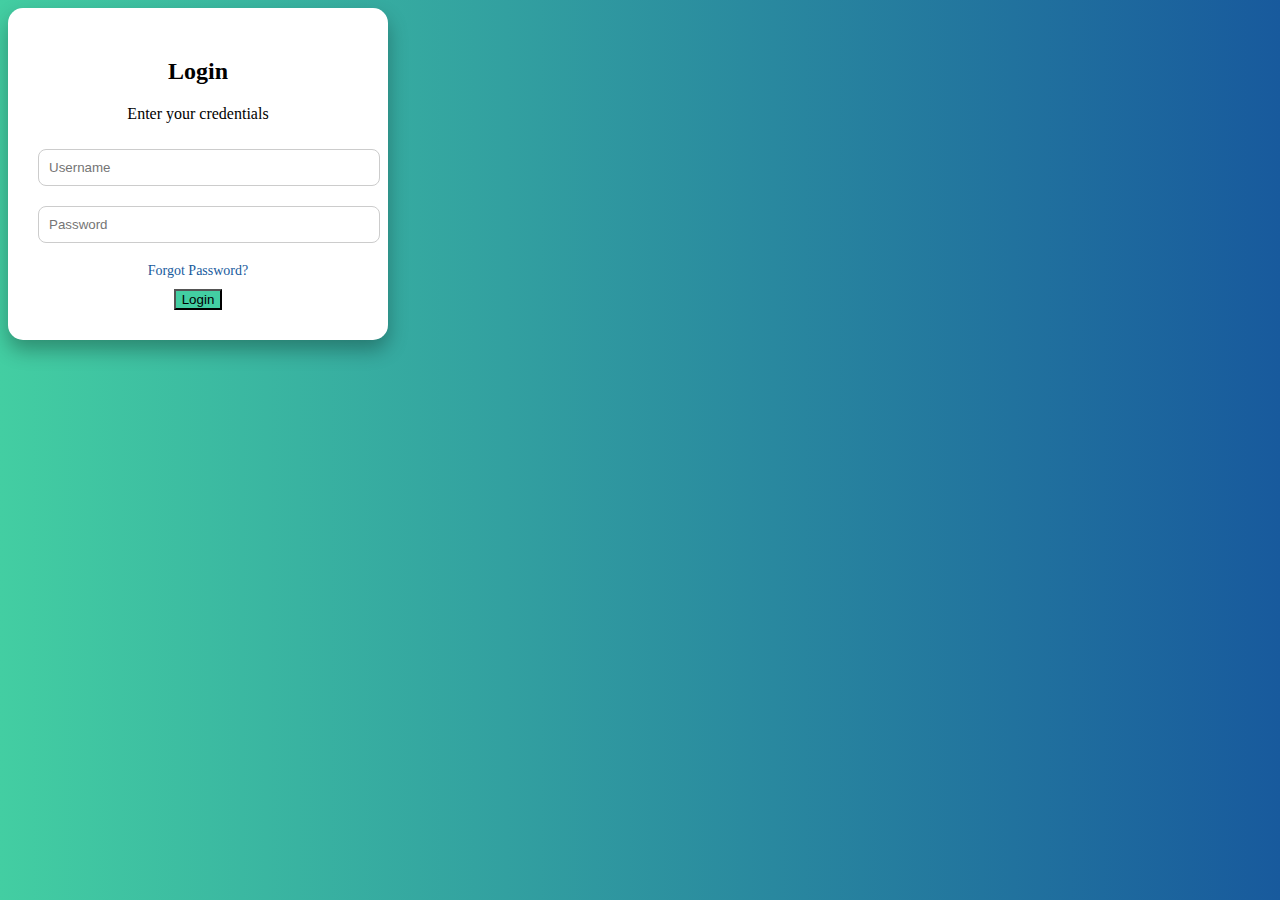
<file: index2.html>
<!DOCTYPE html>
<html>

<head>
    <title>Login Page</title>

    
    <link rel="stylesheet" href="style.css">
</head>

<body>

    <div class="login-container">
        <h2>Login</h2>
        <p>Enter your credentials</p>

        <form>
            <input type="text" placeholder="Username" required>
            <input type="password" placeholder="Password" required>

            <a href="#" class="forgot">Forgot Password?</a>

            <button>Login</button>
        </form>

    </div>

</body>

</html>
</file>
<file: style.css>
body {
    background: linear-gradient(to right, #43cea2, #185a9d);
}


.login-container {
    background: white;
    padding: 30px;
    width: 320px;
    text-align: center;
    border-radius: 15px;
    box-shadow: 0px 10px 20px rgba(0, 0, 0, 0.3);
}

input {
    width: 100%;
    padding: 10px;
    margin: 10px 0;
    border-radius: 8px;
    border: 1px solid #ccc;
}

button {
    background: #43cea2;
    transition: 0.3s;
}

button:hover {
    background: #185a9d;
    transform: scale(1.05);
}

.forgot {
    display: block;
    margin: 10px 0;
    color: #185a9d;
    text-decoration: none;
    font-size: 14px;
}

.forgot:hover {
    text-decoration: underline;
}
</file>
